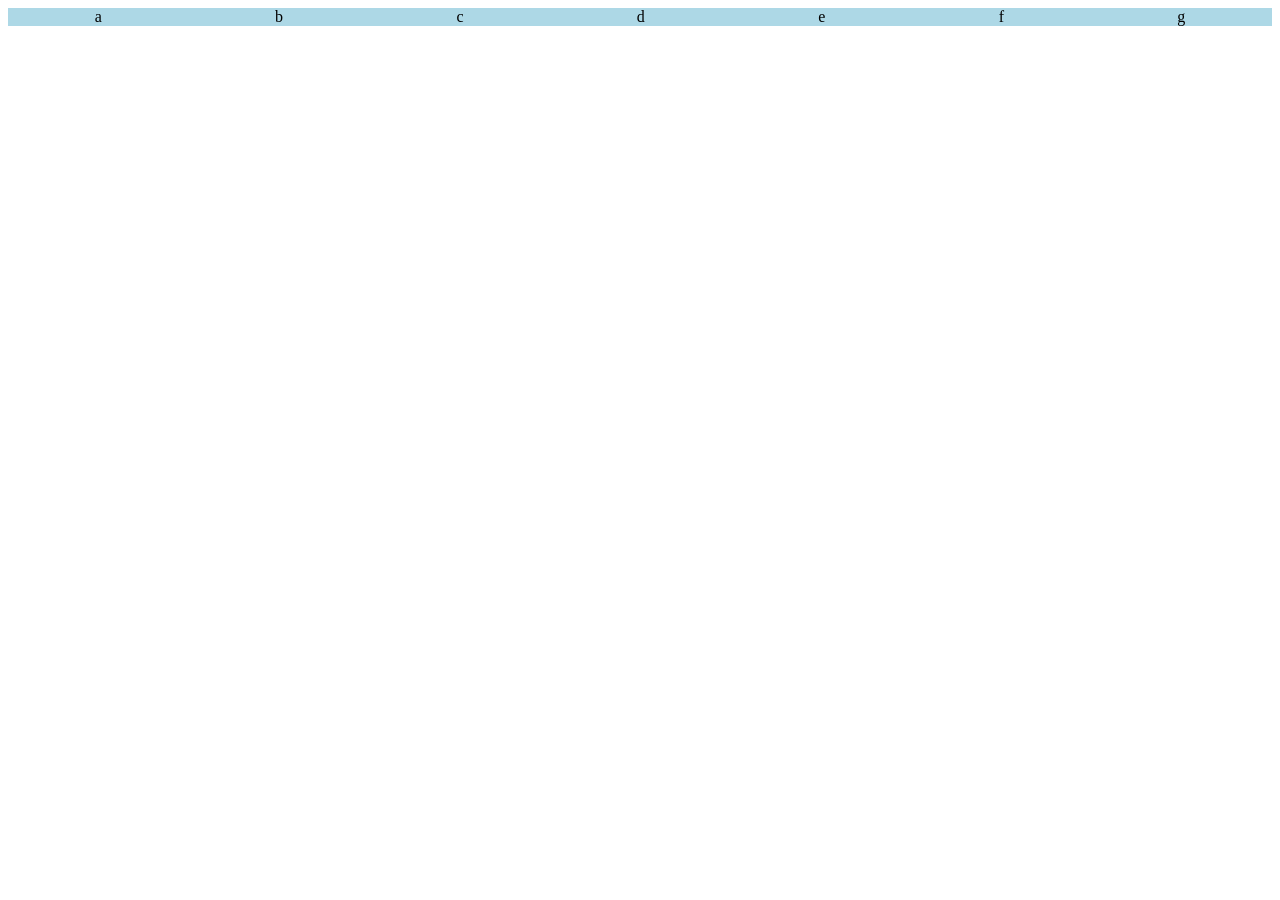
<file: html-04-modulo-5/ex0027/index.html>
<!DOCTYPE html>
<html lang="pt-br">
<head>
    <meta charset="UTF-8">
    <meta name="viewport" content="width=device-width, initial-scale=1.0">
    <link rel="stylesheet" href="style.css">
    <title>Flexible Box</title>
</head>
<body>
    <div class="container">
        <div class="item">a</div>
        <div class="item">b</div>
        <div class="item">c</div>
        <div class="item">d</div>
        <div class="item">e</div>
        <div class="item">f</div>
        <div class="item">g</div>
    </div>
</body>
</html>
</file>
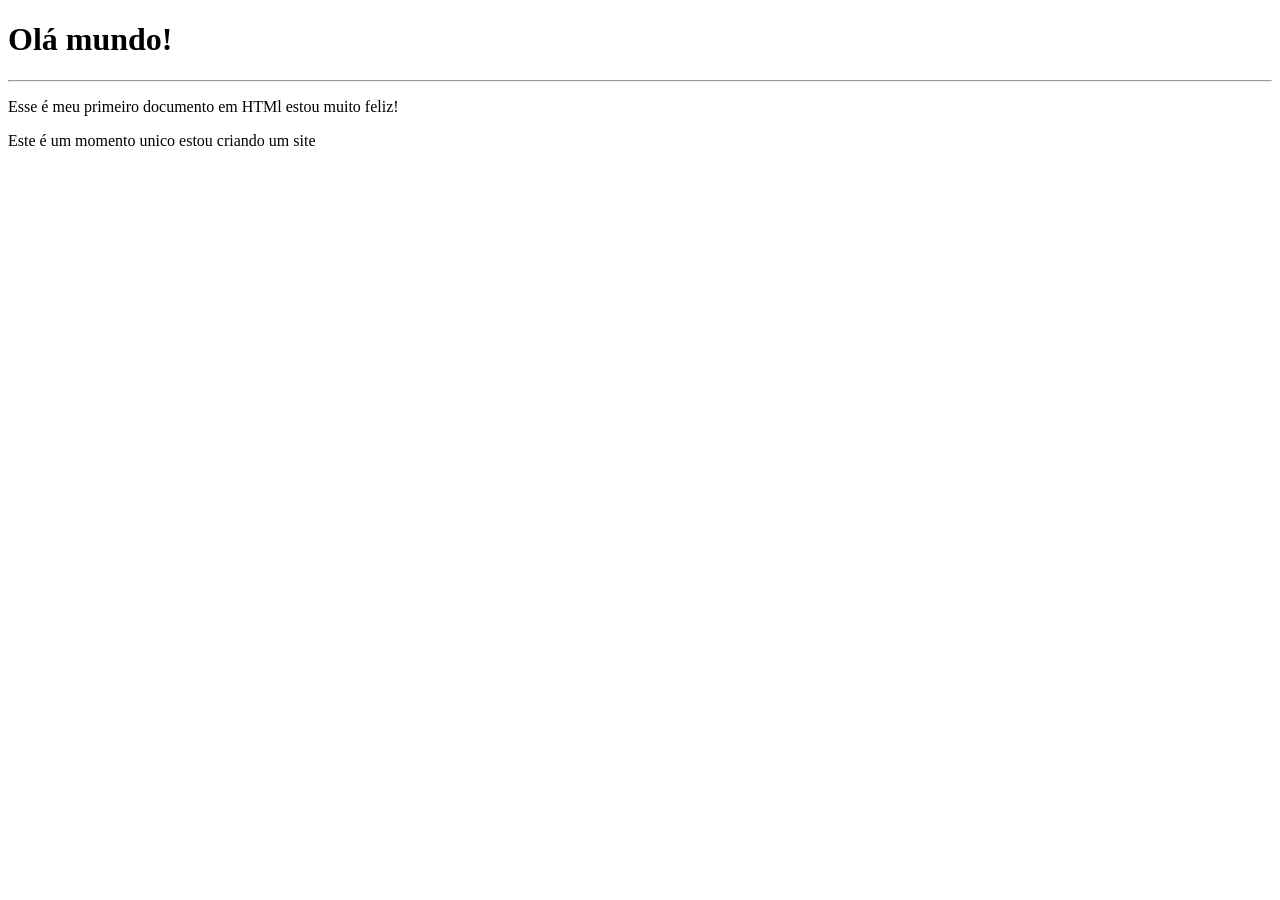
<file: html-01 modulo-1/exercicios/ex-001/index.html>
<!DOCTYPE html>
<html lang="pt-br">
<head>
    <meta charset="UTF-8">
    <meta name="viewport" content="width=device-width, initial-scale=1.0">
    <title>Meu primeiro exercício</title>
</head>
<body>
    <h1>Olá mundo!</h1>
    <hr>
    <p>Esse é meu primeiro documento em HTMl estou muito feliz!
    </p>
    <p>
        Este é um momento unico estou criando um site
    </p>
</body>
</html>
</file>
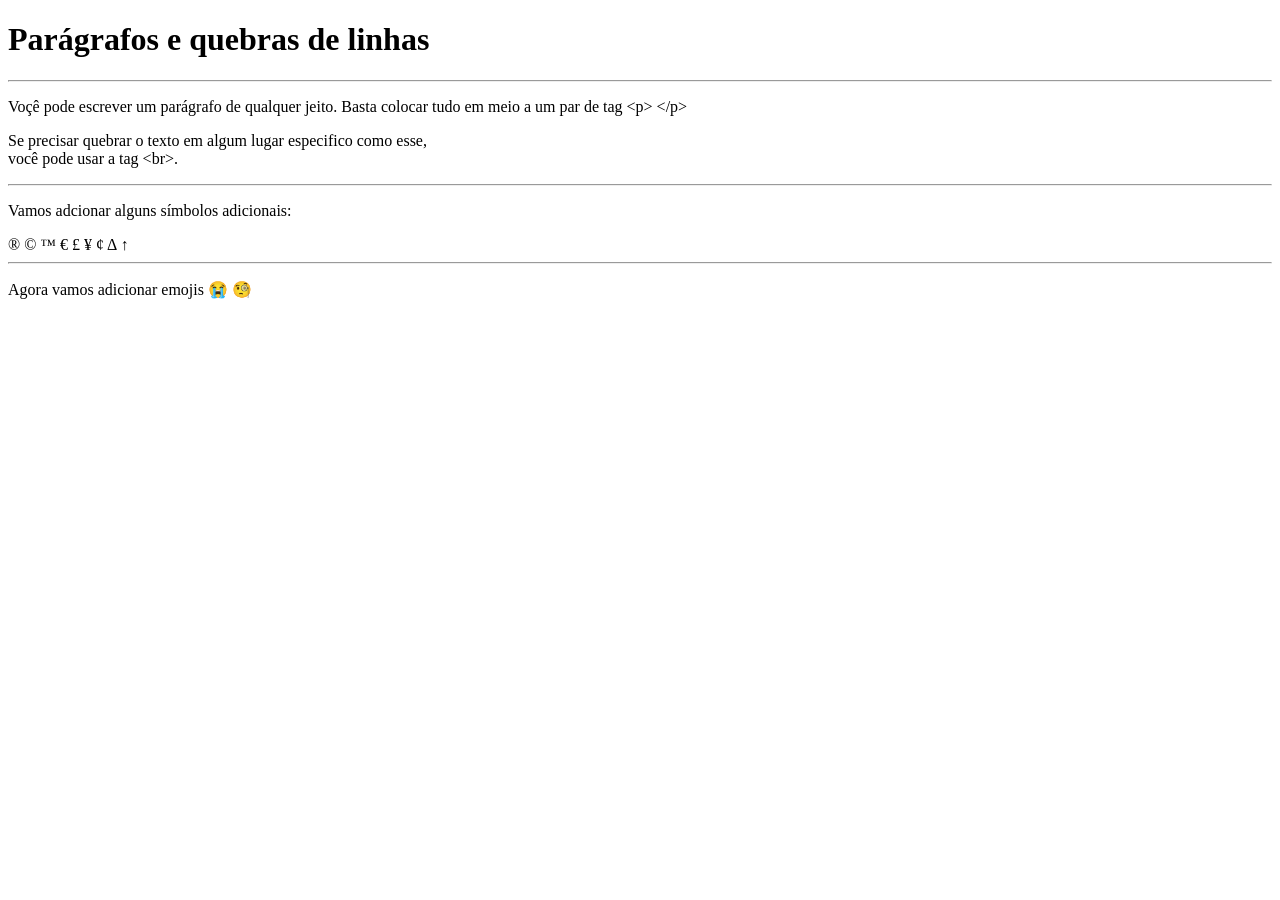
<file: html-01 modulo-1/exercicios/ex-002/index.html>
<!DOCTYPE html>
<html lang="pt-br">
<head>
    <meta charset="UTF-8">
    <meta name="viewport" content="width=device-width, initial-scale=1.0">
    <title>Parágrafos</title>
</head>
<body>
    <h1>Parágrafos e quebras de linhas</h1>
    <hr>
    <p>
        Voçê pode escrever um parágrafo de qualquer jeito.    Basta colocar tudo em meio a um par de tag &lt;p&gt;  &lt;/p&gt;<!--Less than / greater than-->
    </p>
    <p>
        Se precisar quebrar o texto em algum lugar especifico como esse, <br> você pode usar a tag &lt;br&gt;.
    </p>
    <hr>
    <p>
        Vamos adcionar alguns símbolos adicionais:
    </p>
    &reg;
    &copy;
    &trade;
    &euro;
    &pound;
    &yen;
    &cent;
    &Delta;
    &uarr;
    <hr>
    <p>
        Agora vamos adicionar emojis
    &#x1F62D;
    &#x1F9D0;
    </p>
</body>
</html>
</file>
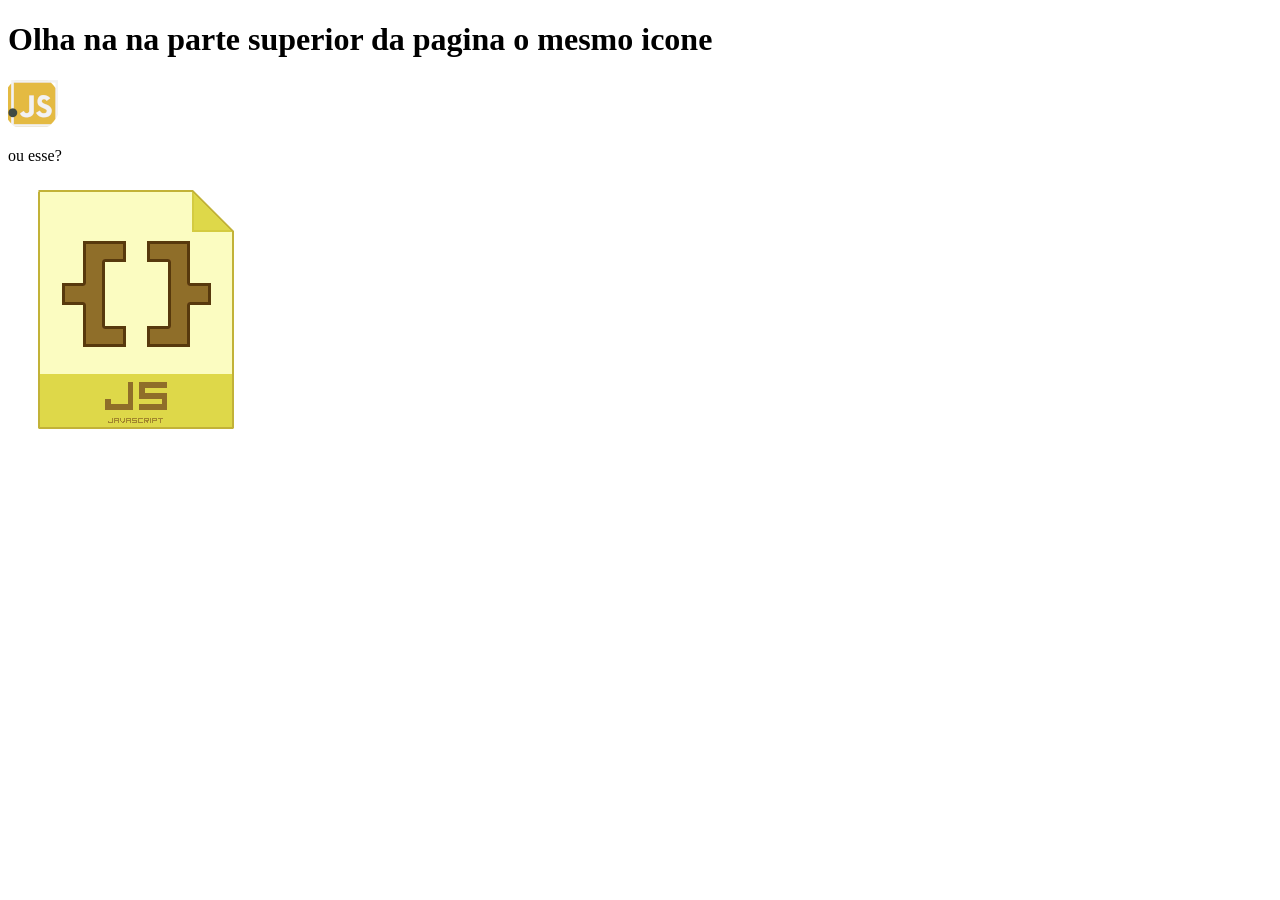
<file: html-01 modulo-1/exercicios/ex-004/index.html>
<!DOCTYPE html>
<html lang="pt-br">
<head>
    <meta charset="UTF-8">
    <meta name="viewport" content="width=device-width, initial-scale=1.0">
    <link rel="shortcut icon" href="favicon.ico" type="image/x-icon">
    <title>aprendendo favicon icone</title>
</head>
<body>
    <h1>Olha na na parte superior da pagina o mesmo icone</h1>
    <img src="icone-js.png" alt="">
    <p>
        ou esse?
    </p>
    <img src="js-icon.png" alt="">

</body>
</html>
</file>
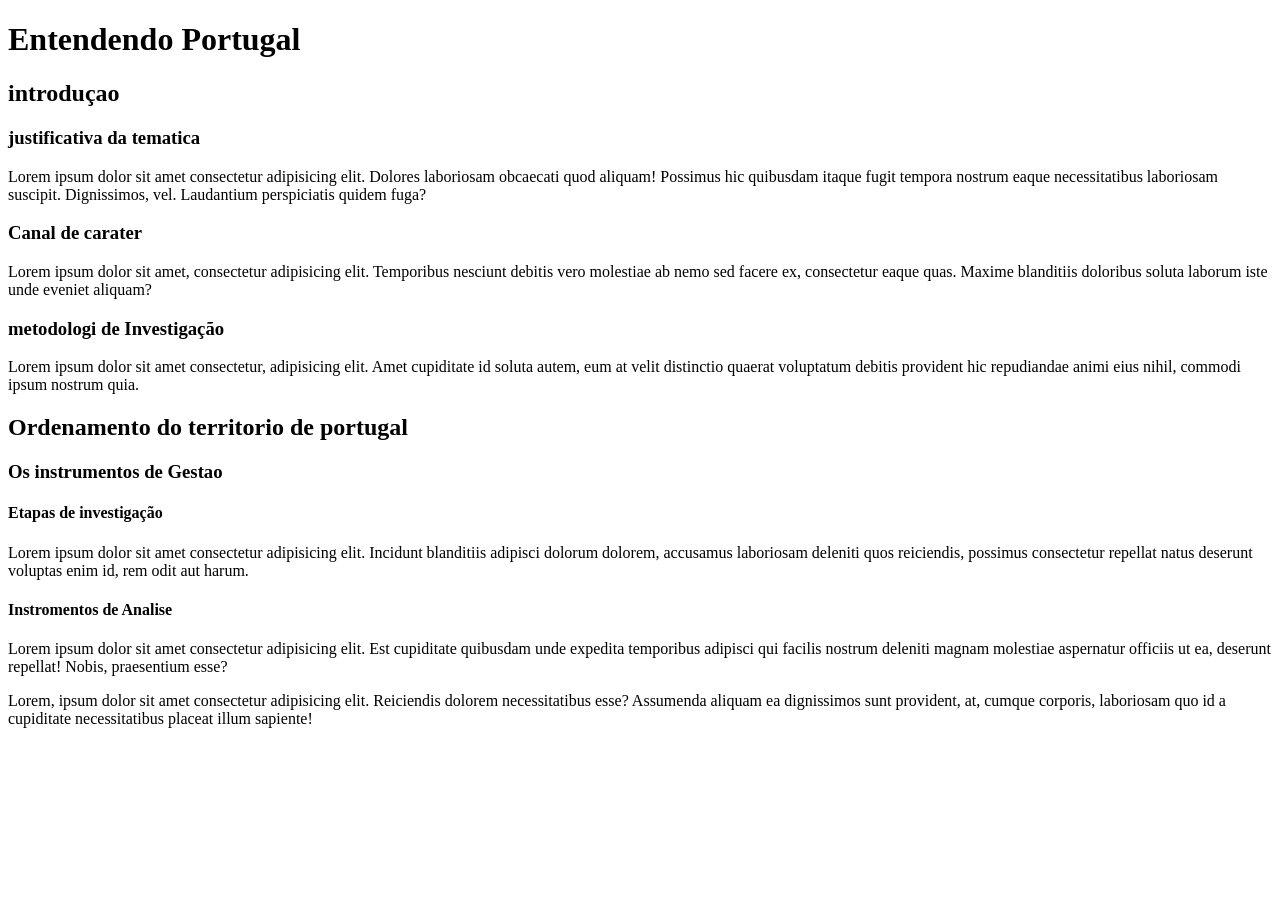
<file: html-01 modulo-1/exercicios/ex-005/index.html>
<!DOCTYPE html>
<html lang="pt-br">
<head>
    <meta charset="UTF-8">
    <meta name="viewport" content="width=device-width, initial-scale=1.0">
    <title>aprendendo os headers</title>
</head>
<body>

    <h1>Entendendo Portugal</h1>
    <h2>introduçao</h2>
    <h3>justificativa da tematica</h3>
    <p>Lorem ipsum dolor sit amet consectetur adipisicing elit. Dolores laboriosam obcaecati quod aliquam! Possimus hic quibusdam itaque fugit tempora nostrum eaque necessitatibus laboriosam suscipit. Dignissimos, vel. Laudantium perspiciatis quidem fuga?</p>
    <h3>Canal de carater</h3>
    <p>Lorem ipsum dolor sit amet, consectetur adipisicing elit. Temporibus nesciunt debitis vero molestiae ab nemo sed facere ex, consectetur eaque quas. Maxime blanditiis doloribus soluta laborum iste unde eveniet aliquam?</p>
    <h3>metodologi de Investigação</h3>
    <p>Lorem ipsum dolor sit amet consectetur, adipisicing elit. Amet cupiditate id soluta autem, eum at velit distinctio quaerat voluptatum debitis provident hic repudiandae animi eius nihil, commodi ipsum nostrum quia.</p>
    <h2>Ordenamento do territorio de portugal</h2>
    <h3>Os instrumentos de Gestao</h3>
    <h4>Etapas de investigação</h4>
    <p>Lorem ipsum dolor sit amet consectetur adipisicing elit. Incidunt blanditiis adipisci dolorum dolorem, accusamus laboriosam deleniti quos reiciendis, possimus consectetur repellat natus deserunt voluptas enim id, rem odit aut harum.</p>
    <h4>Instromentos de Analise</h4>
    <p>Lorem ipsum dolor sit amet consectetur adipisicing elit. Est cupiditate quibusdam unde expedita temporibus adipisci qui facilis nostrum deleniti magnam molestiae aspernatur officiis ut ea, deserunt repellat! Nobis, praesentium esse?</p>
    <p>Lorem, ipsum dolor sit amet consectetur adipisicing elit. Reiciendis dolorem necessitatibus esse? Assumenda aliquam ea dignissimos sunt provident, at, cumque corporis, laboriosam quo id a cupiditate necessitatibus placeat illum sapiente!</p>
    
</body>
</html>
</file>
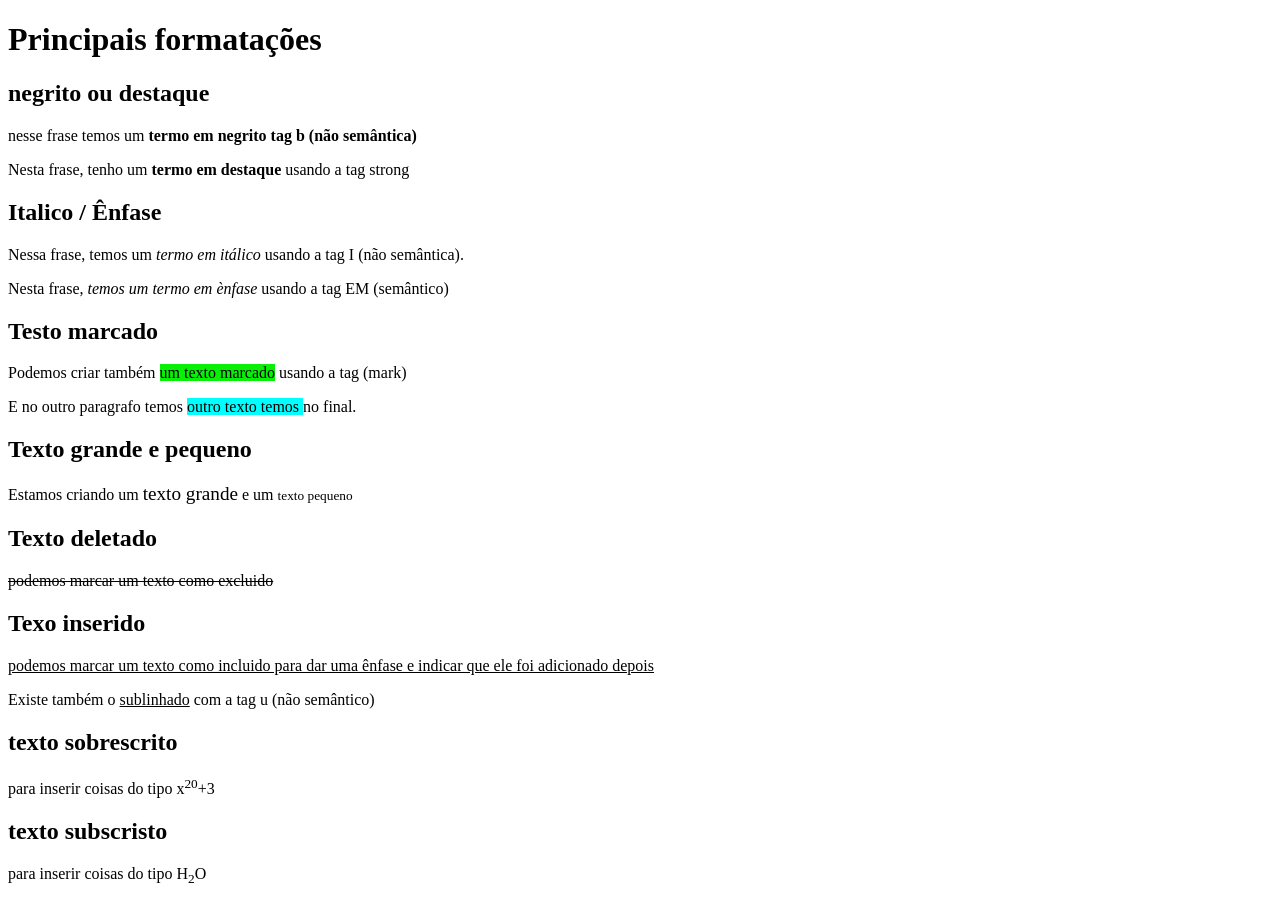
<file: html-01 modulo-1/exercicios/ex-007/index.html>
<!DOCTYPE html>
<html lang="pt-br">
<head>
    <meta charset="UTF-8">
    <meta name="viewport" content="width=device-width, initial-scale=1.0">
    <title>formatação de textos</title>
    <style>
        mark {
            background-color: aqua;
        }
    </style>
</head>
<body>
    <h1>Principais formatações</h1>
    <h2>negrito ou destaque</h2>
    <p>nesse frase temos um <b> termo em negrito tag b (não semântica)</b> </p>
    <p> Nesta frase, tenho um <strong> termo em destaque</strong> usando a tag strong</p>
    <h2>Italico / Ênfase</h2>
    <p>Nessa frase, temos um <i>termo em itálico</i> usando a tag I (não semântica).</p>
    <p>Nesta frase, <em>temos um termo em ènfase</em> usando a tag EM  (semântico)</p>
    <h2>Testo marcado</h2>
    <p>Podemos criar também <mark style="background-color: rgb(8, 240, 8);">um texto marcado</mark> usando a tag (mark)</p>
    <p>E no outro paragrafo temos <mark>outro texto temos
    </mark> no final.
    </p>
    <h2>Texto grande e pequeno</h2>
    <p>Estamos criando um <big>texto grande</big> e um <small>texto pequeno</small></p>
    <h2>Texto deletado</h2>
    <p><del>podemos marcar um texto como excluido</del></p>
    <h2>Texo inserido</h2>
    <p><ins>podemos marcar um texto como incluido para dar uma ênfase e indicar que ele foi adicionado depois</ins> </p>
    <p>Existe também o <u> sublinhado</u> com a tag u (não semântico)</p>
    <h2>texto sobrescrito</h2>
    <p>para inserir coisas do tipo x<sup>20</sup>+3</p>
    <h2>texto subscristo</h2>
    <p>para inserir coisas do tipo H<sub>2</sub>O</p>
</body>
</html>
</file>
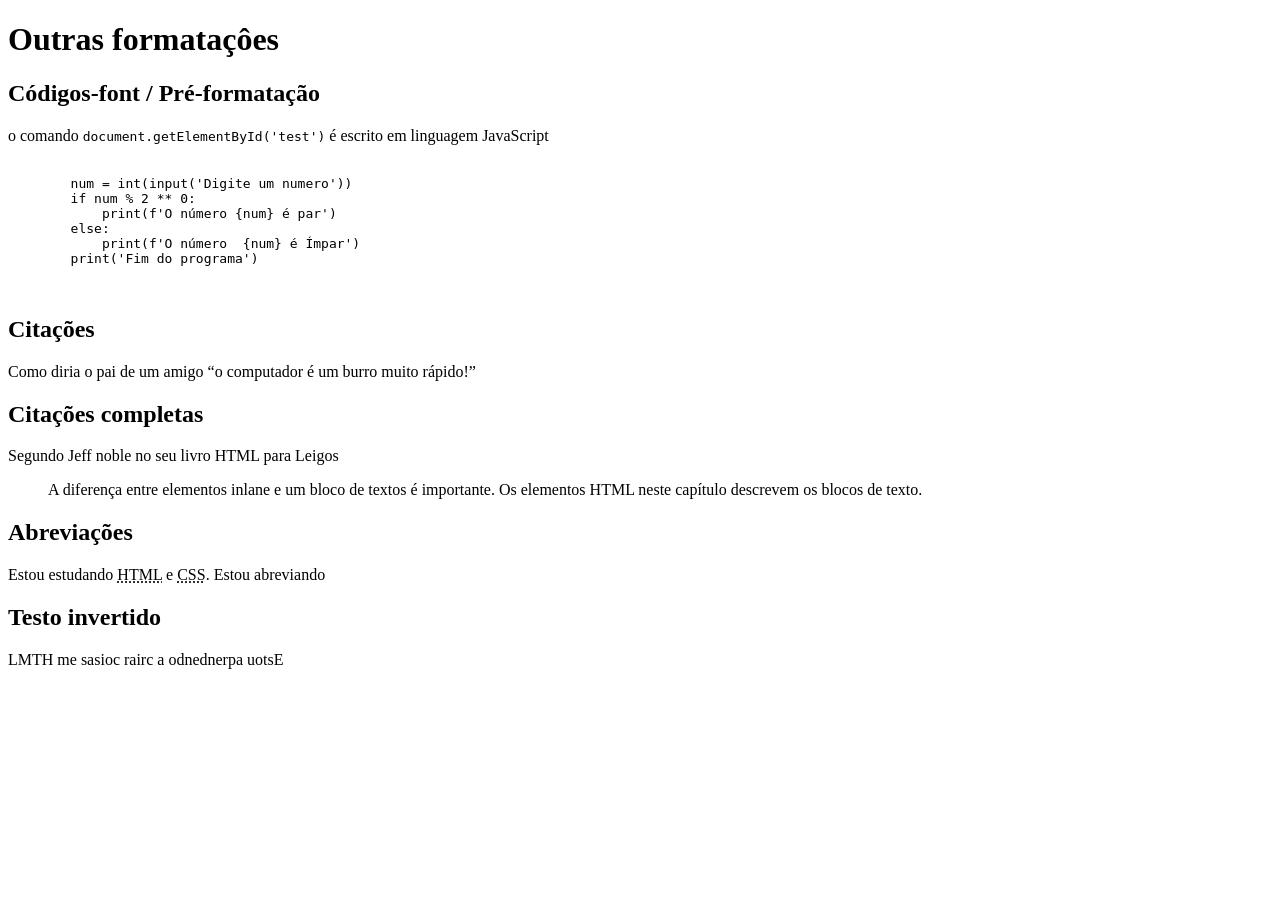
<file: html-01 modulo-1/exercicios/ex-008/index.html>
<!DOCTYPE html>
<html lang="pt-br">
<head>
    <meta charset="UTF-8">
    <meta name="viewport" content="width=device-width, initial-scale=1.0">
    <title>Outras formataçôes</title>
</head>
<body>
    <h1>Outras formataçôes</h1>
    <h2>Códigos-font / Pré-formatação</h2>
    <p>o comando <code>document.getElementById('test')</code> é escrito em linguagem JavaScript</p>
    <pre>
        <code>
        num = int(input('Digite um numero'))
        if num % 2 ** 0:
            print(f'O número {num} é par')
        else:
            print(f'O número  {num} é Ímpar')
        print('Fim do programa')
        </code>
    </pre>
    <h2>Citações</h2>
    <p>Como diria o pai de um amigo <q>o computador é um burro muito rápido!</q></p>
    <h2>Citações completas</h2>
    <p>Segundo Jeff noble no seu livro HTML para Leigos</p>
    <blockquote cite="https://books.google.com.br/books/about/HTML_XHTML_e_CSS_Para_Leigos.html?id=E8ZtDwAAQBAJ&redir_esc=y">
        A diferença entre elementos inlane e um bloco de textos é importante. Os elementos HTML neste capítulo descrevem os blocos de texto. 
    </blockquote>
    <h2>Abreviações</h2>
    <p>Estou estudando <abbr title="Hypertext Markup Language">HTML</abbr> e <abbr title="Cascadind Style Sheets">CSS</abbr>. Estou abreviando</p>
    <h2>Testo invertido</h2>
    <p><bdo dir="rtl">Estou aprendendo a criar coisas em HTML</bdo></p>
</body>
</html>
</file>
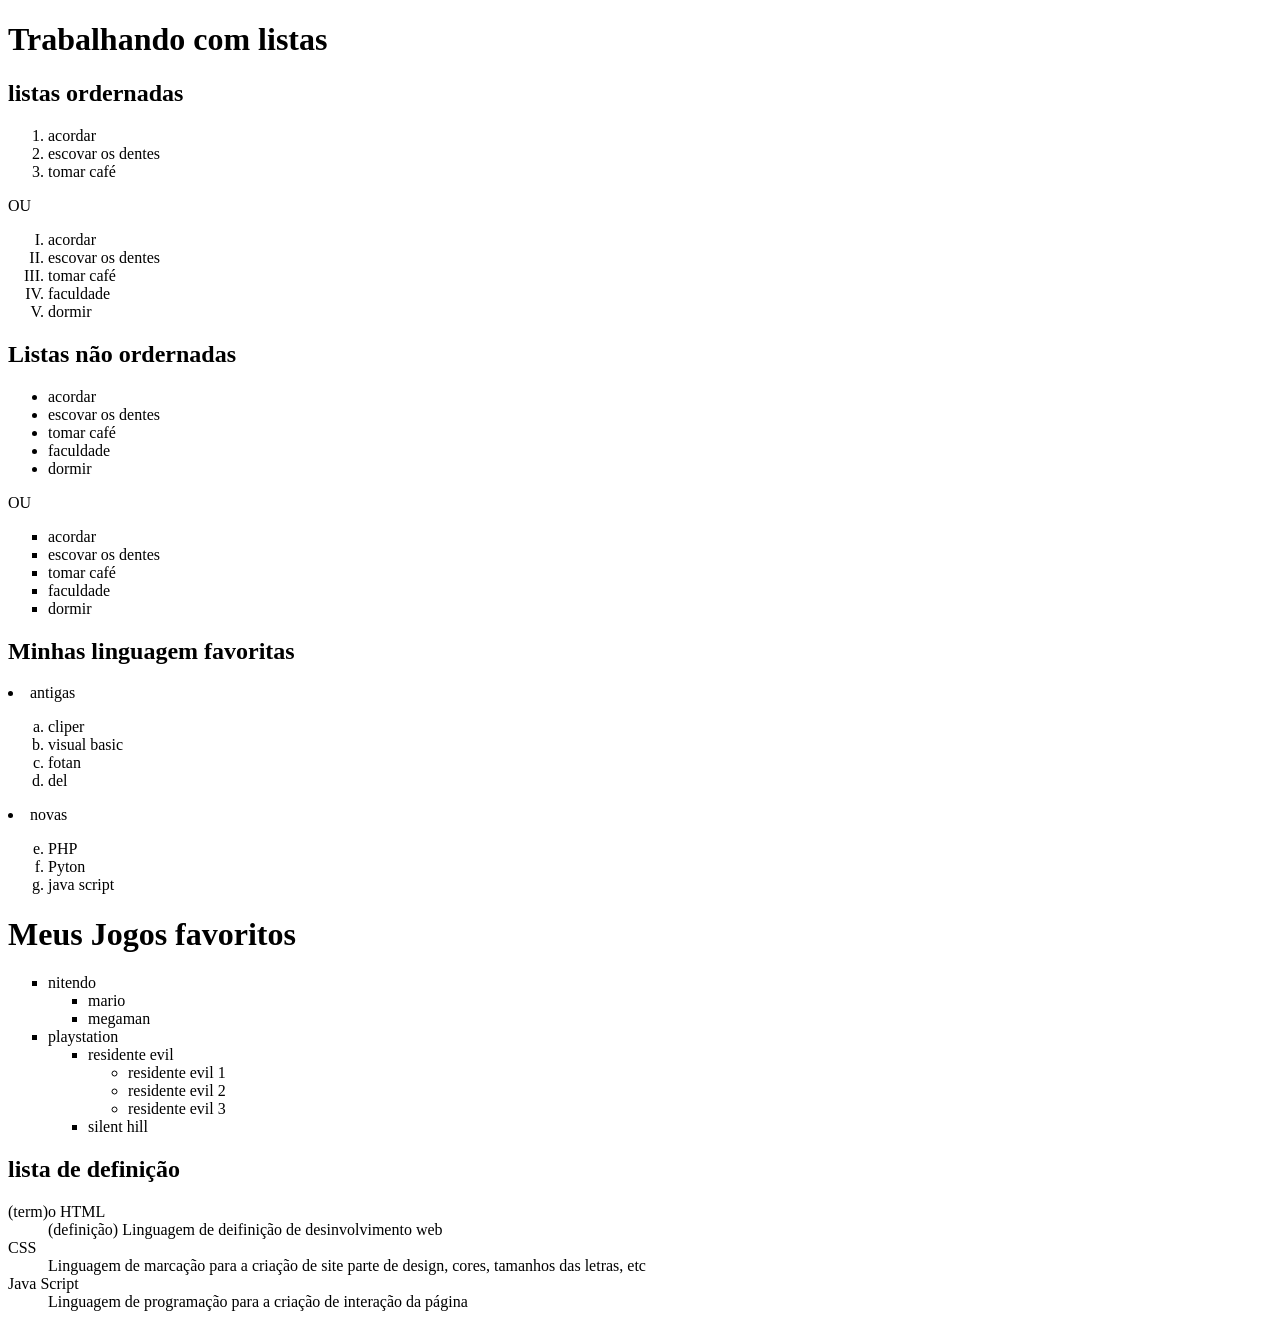
<file: html-01 modulo-1/exercicios/ex-009/index.html>
<!DOCTYPE html>
<html lang="pt-br">
<head>
    <meta charset="UTF-8">
    <meta name="viewport" content="width=device-width, initial-scale=1.0">
    <title>Listas</title>
</head>
<body>
    <h1>Trabalhando com listas</h1>
    <h2>listas ordernadas</h2>
    <ol>
        <li>acordar
        <li>escovar os dentes
        <li>tomar café
    </ol>
    OU
    <ol type="I" start="">
        <li>acordar
        <li>escovar os dentes
        <li>tomar café
        <li>faculdade
        <li>dormir
    </ol>
    <h2>Listas não ordernadas</h2>
    <ul>
        <li>acordar
        <li>escovar os dentes
        <li>tomar café
        <li>faculdade
        <li>dormir
    </ul>
    OU <!-- disc circle square-->
    <ul type="square">
        <li>acordar
        <li>escovar os dentes
        <li>tomar café
        <li>faculdade
        <li>dormir
    </ul>

    <h2>Minhas linguagem favoritas</h2>
    <oltype="a">
        <li>antigas</li>
        <ol type="a" >
            <li>cliper
            <li>visual basic
            <li>fotan
            <li>del
        </ol>
            <li>novas
        <ol type="a" start="5" >
            <li>PHP
            <li>Pyton
            <li>java script
        </ul>
    </ol>
    <h1>Meus Jogos favoritos</h1>
    
        
        <ul type="square">
                <li>nitendo</li>
            <ul type="square">
                <li>mario</li>
                <li>megaman</li>
            </ul>
            <li>playstation</li>
            <ul type="square">
                <li>residente evil</li>
                <ul type="circle">
                    <li>residente evil 1             <li>residente evil 2
                    <li>residente evil 3
                </ul>
                <li>silent hill</li>
            </ul>
        </ul>

        <h2>lista de definição</h2>
        <dl>
            <dt>(term)o HTML</dt>
            <dd>(definição) Linguagem de deifinição de desinvolvimento web</dt>
            <dt>CSS</dt>
            <dd>Linguagem de marcação para a criação de site parte de design, cores, tamanhos das letras, etc </dd>
            <dt>Java Script</dt>
            <dd>Linguagem de programação para a criação de interação da página</dd>
        </dl>
    
    
</body>
</html>
</file>
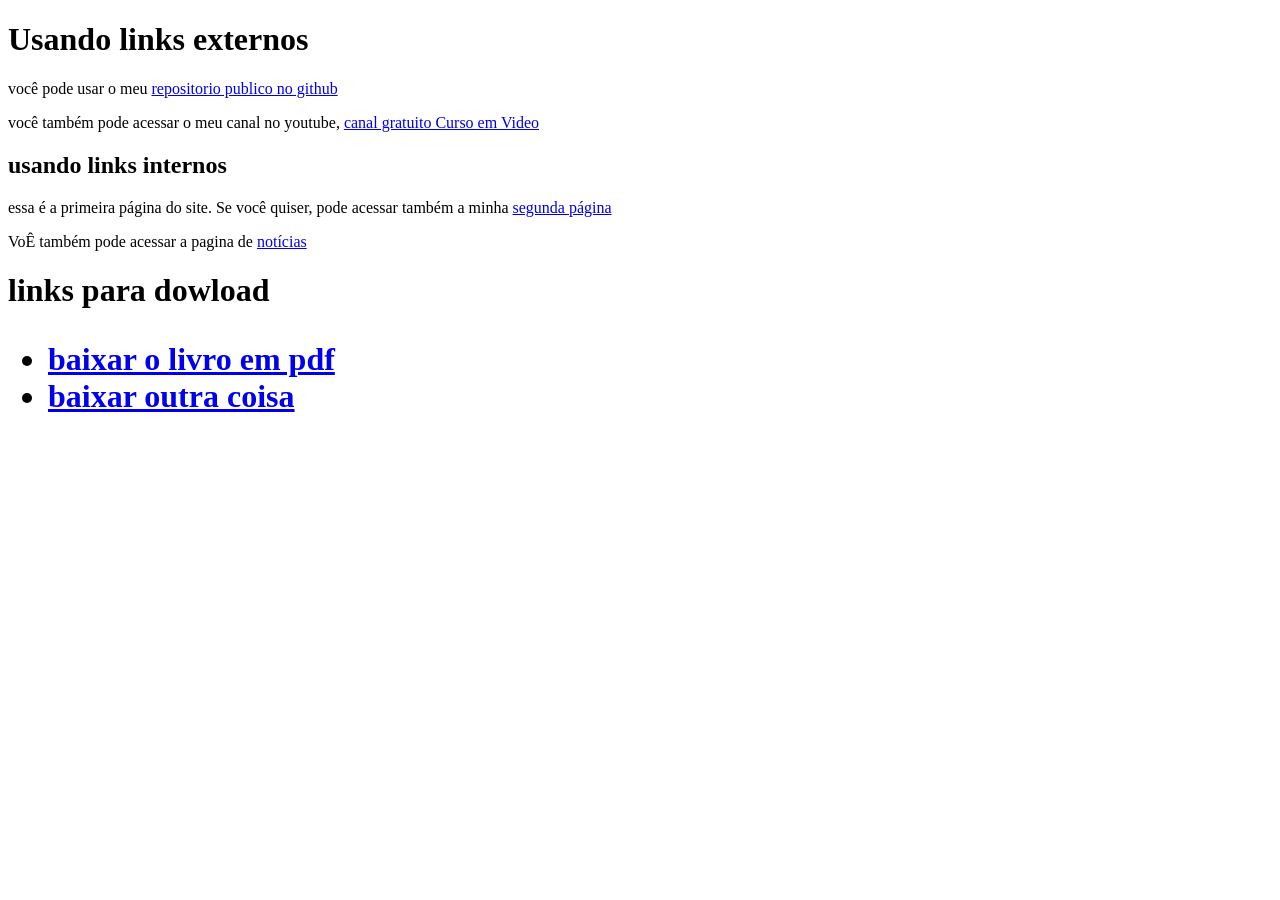
<file: html-01 modulo-1/exercicios/ex-010/index.html>
<!DOCTYPE html>
<html lang="pt-br">
<head>
    <meta charset="UTF-8">
    <meta name="viewport" content="width=device-width, initial-scale=1.0">
    <title>Document</title>
</head>
<body>
    <h1>Usando links externos</h1>
    <p>você pode usar o meu <a href="https://github.com/gustavoguanabara/html-css/tree/master/aulas-pdf" target="_blank" rel="external">repositorio publico no github</a>
    </p>
    <p>
        você também pode acessar o meu canal no youtube, <a href="https://www.youtube.com/c/CursoemV%C3%ADdeo" target="_blank" rel="external"> canal gratuito Curso em Video</a>
    </p>
    <h2>usando links internos</h2>
    <p>
        essa é a primeira página do site. Se você quiser, pode acessar também a minha <a href="pag002.html" rel="next">segunda página</a>
    </p>
    <p>
        VoÊ também pode acessar a pagina de <a href="noticias/pag003.html" target="_self" rel="next">notícias</a>
    </p>
    <h1>
        links para dowload
        <ul>
            <li><a href="livro/ficha.doc" download="ficha.doc" type="application/Document">baixar o livro em pdf</a></li>
            <li><a href="livro/ficha.doc" type="application/doc">baixar outra coisa</a></li>
        </ul>

    </h1>
</body>
</html>
</file>
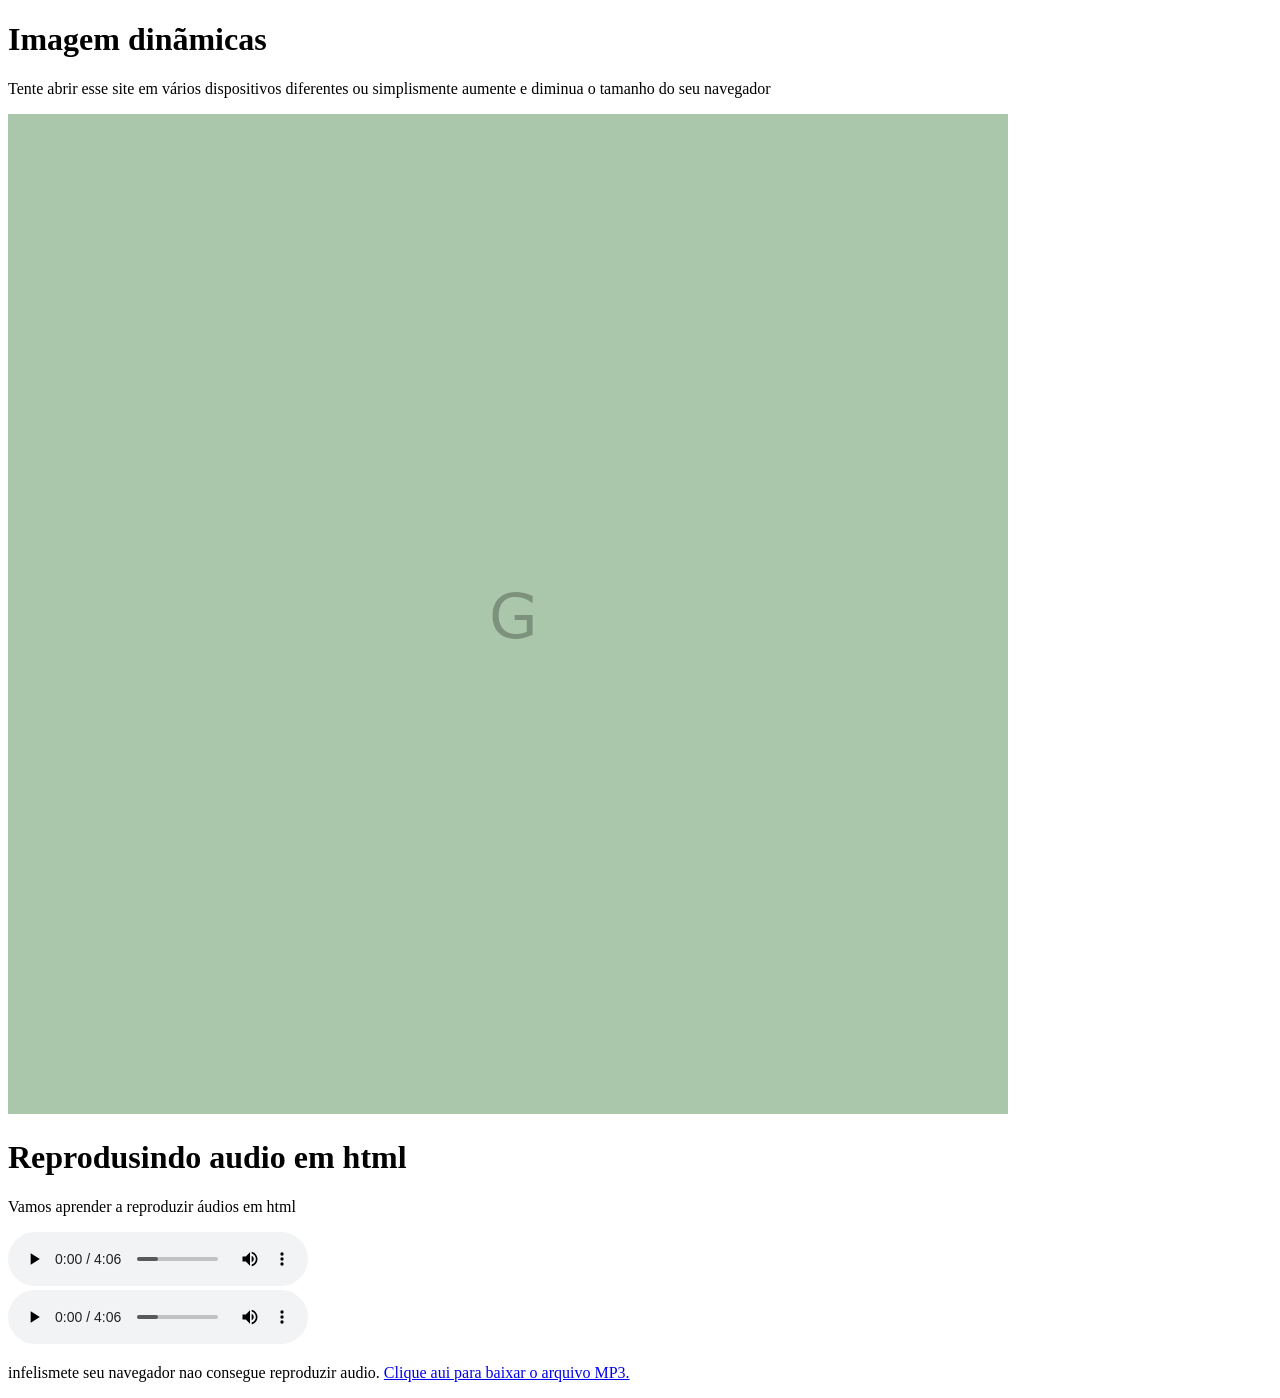
<file: html-01 modulo-1/exercicios/ex-011/index.html>
<!DOCTYPE html>
<html lang="pt-br">
<head>
    <meta charset="UTF-8">
    <meta name="viewport" content="width=device-width, initial-scale=1.0">
    <title>Midias em HTML5</title>
</head>
<body>
     <h1>Imagem dinãmicas</h1>
     <p>
        Tente abrir esse site em vários dispositivos diferentes ou simplismente aumente e diminua o tamanho do seu navegador
     </p>

     <picture>
        <source media="(max-width: 750px)" srcset="imagens/foto-p.png" type="image/png">
        <source media="(max-width: 1050px)" srcset="imagens/foto-m.png" type="image/png">
        <img src="imagens/foto-g.png" alt="imagem flexivel">
     </picture>
    
     <h1>
      Reprodusindo audio em html
     </h1>
     <p>
      Vamos aprender a reproduzir áudios em html
     </p>
     <audio src="midia/cbj-samba-maioral.mp3" controls autoplay></audio>
     <br>
     <audio preload="metadata" autoplay controls loop>
      <source src="midia/cbj-samba-maioral.mp3" type="audio/mpeg">
      <source src="midia/cbj-samba-maioral.ogg" type="audio/ogg">
     </audio>
     <source src="midia/cbj-samba-maioral.wav" type="audio/wav">
     </audio>
     <p>
      infelismete seu navegador nao consegue reproduzir audio. <a href="midia/cbj-samba-maioral.mp3"> Clique aui para baixar o arquivo MP3.</a>
     </p>
     <!-- formatos MP3 WAV OGG-->

   </body>
</html>
</file>
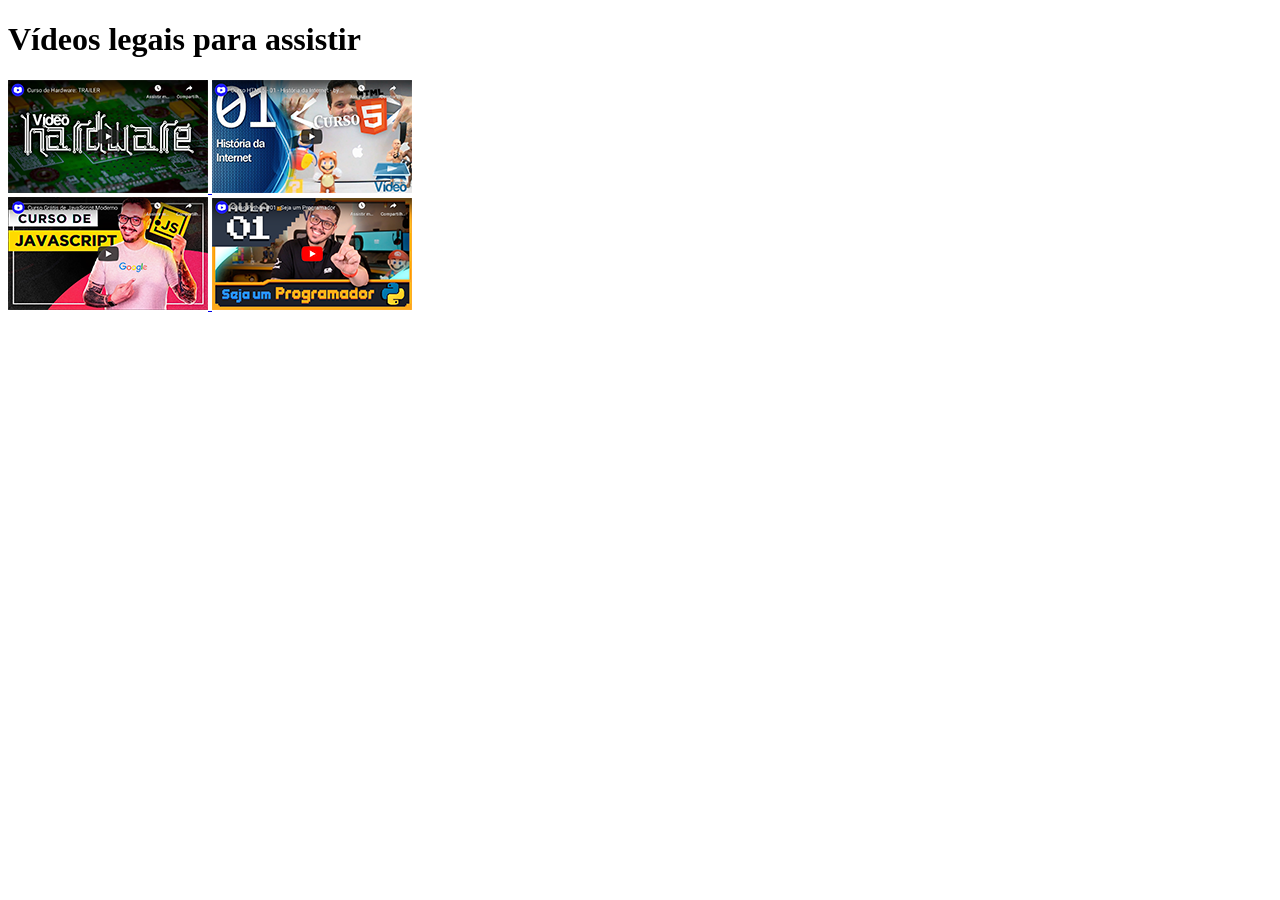
<file: html-01 modulo-1/exercicios/ex-012-desafio/index.html>
<!DOCTYPE html>
<html lang="en">
<head>
    <meta charset="UTF-8">
    <meta name="viewport" content="width=device-width, initial-scale=1.0">
    <title>Meus videos</title>
</head>
<body>
    <h1>Vídeos legais para assistir</h1>
    <a href="imagen1.html">
    <img src="imagens/img-1.png" alt="">
    </a>
    <a href="imagem2.html">
        <img src="imagens/img-2.png" alt=""></a>
    <br>
    <a href="imagem3.html">
        <img src="imagens/img-3.png" alt="">
    </a>
    <a href="imagem4.html">
        <img src="imagens/img-4.png" alt="">
    </a>
    
</body>
</html>
</file>
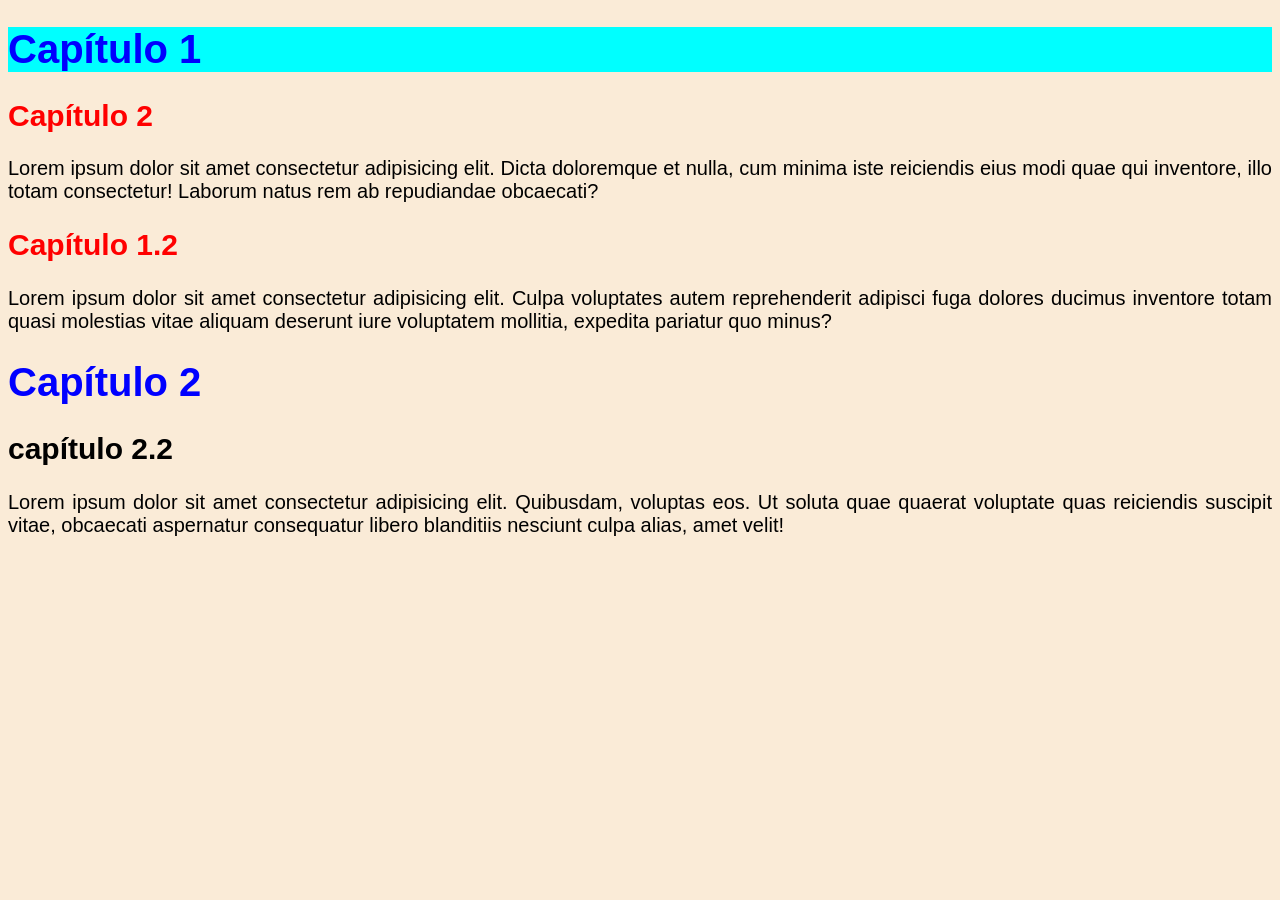
<file: html-01 modulo-1/exercicios/ex-013/index.html>
<!DOCTYPE html>
<html lang="pt-br">
<head>
    <meta charset="UTF-8">
    <meta name="viewport" content="width=device-width, initial-scale=1.0">
    <title>estilos inlane</title>
</head>
<body style="background-color: antiquewhite; font-family: Arial, Helvetica, sans-serif; font-size: 20px;">
    <h1 style="color: blue; font-size: 2em; background-color: aqua;">Capítulo 1</h1>
    <h2 style="color: red;">Capítulo 2</h2>
    <p style="text-align: justify;">
        Lorem ipsum dolor sit amet consectetur adipisicing elit. Dicta doloremque et nulla, cum minima iste reiciendis eius modi quae qui inventore, illo totam consectetur! Laborum natus rem ab repudiandae obcaecati?
    </p>
    <h2 style="color: red;">Capítulo 1.2</h2>
    <p style="text-align: justify;">
        Lorem ipsum dolor sit amet consectetur adipisicing elit. Culpa voluptates autem reprehenderit adipisci fuga dolores ducimus inventore totam quasi molestias vitae aliquam deserunt iure voluptatem mollitia, expedita pariatur quo minus?
    </p>
    <h1 style="color: blue;">Capítulo 2</h1>
    <h2>capítulo 2.2</h2>
    <p style="text-align: justify;">
        Lorem ipsum dolor sit amet consectetur adipisicing elit. Quibusdam, voluptas eos. Ut soluta quae quaerat voluptate quas reiciendis suscipit vitae, obcaecati aspernatur consequatur libero blanditiis nesciunt culpa alias, amet velit!
    </p>
</body>
</html>
</file>
<file: html-04-modulo-5/ex0027/style.css>
div.container{
    background-color: lightsalmon;
    display: flex;
}
div.item{
    background-color: lightblue;
    text-align: center;
    flex: auto;
}
</file>
